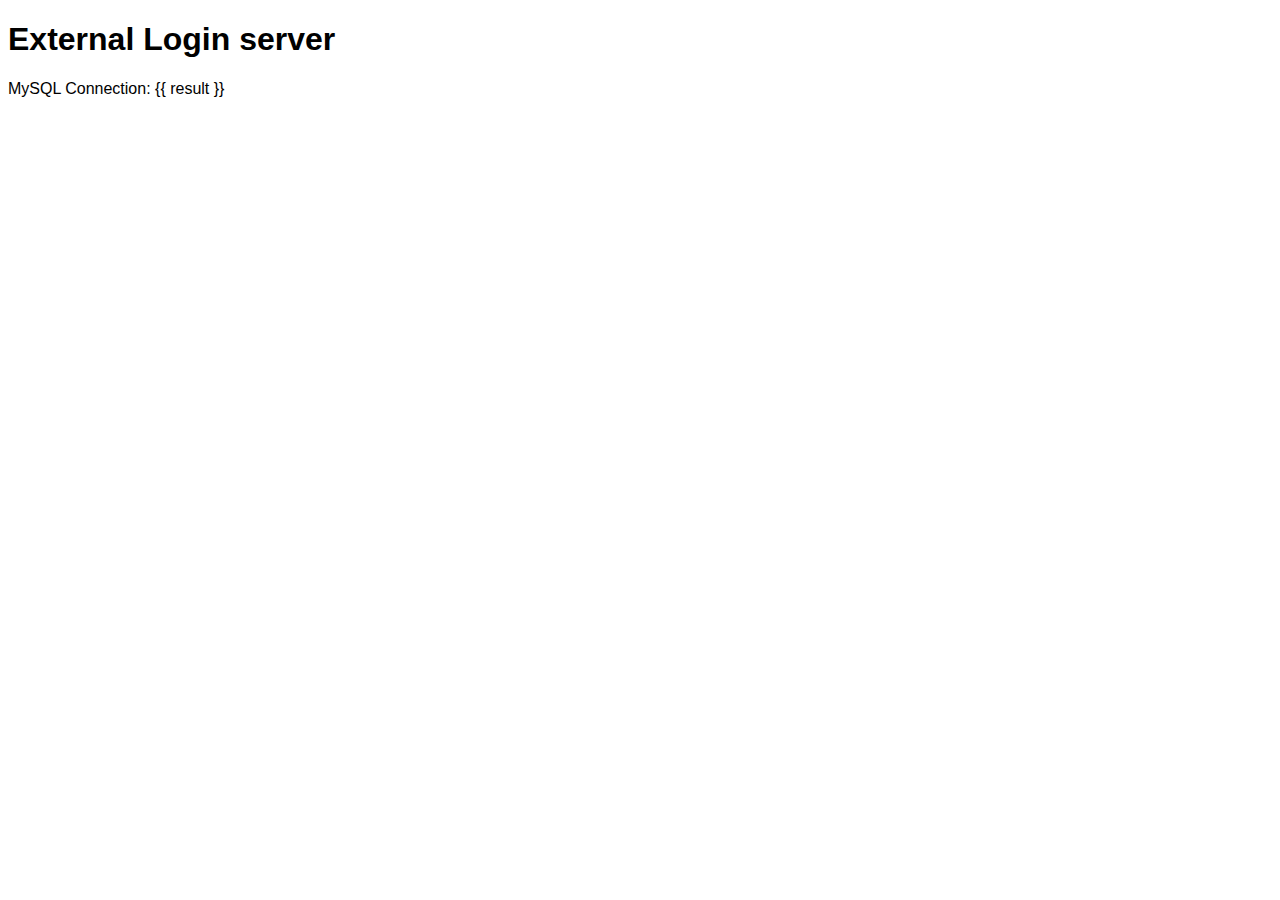
<file: www/app/templates/index.html>
<!DOCTYPE html>
<html>
<head>
  <title>Flask + MySQL Docker Example</title>
  <style>* { font-family: Helvetica, Arial, sans-serif }</style>
</head>
<body>
  <h1>External Login server</h1>
  <p>MySQL Connection: {{ result }}</p>
</body>
</html>
</file>
